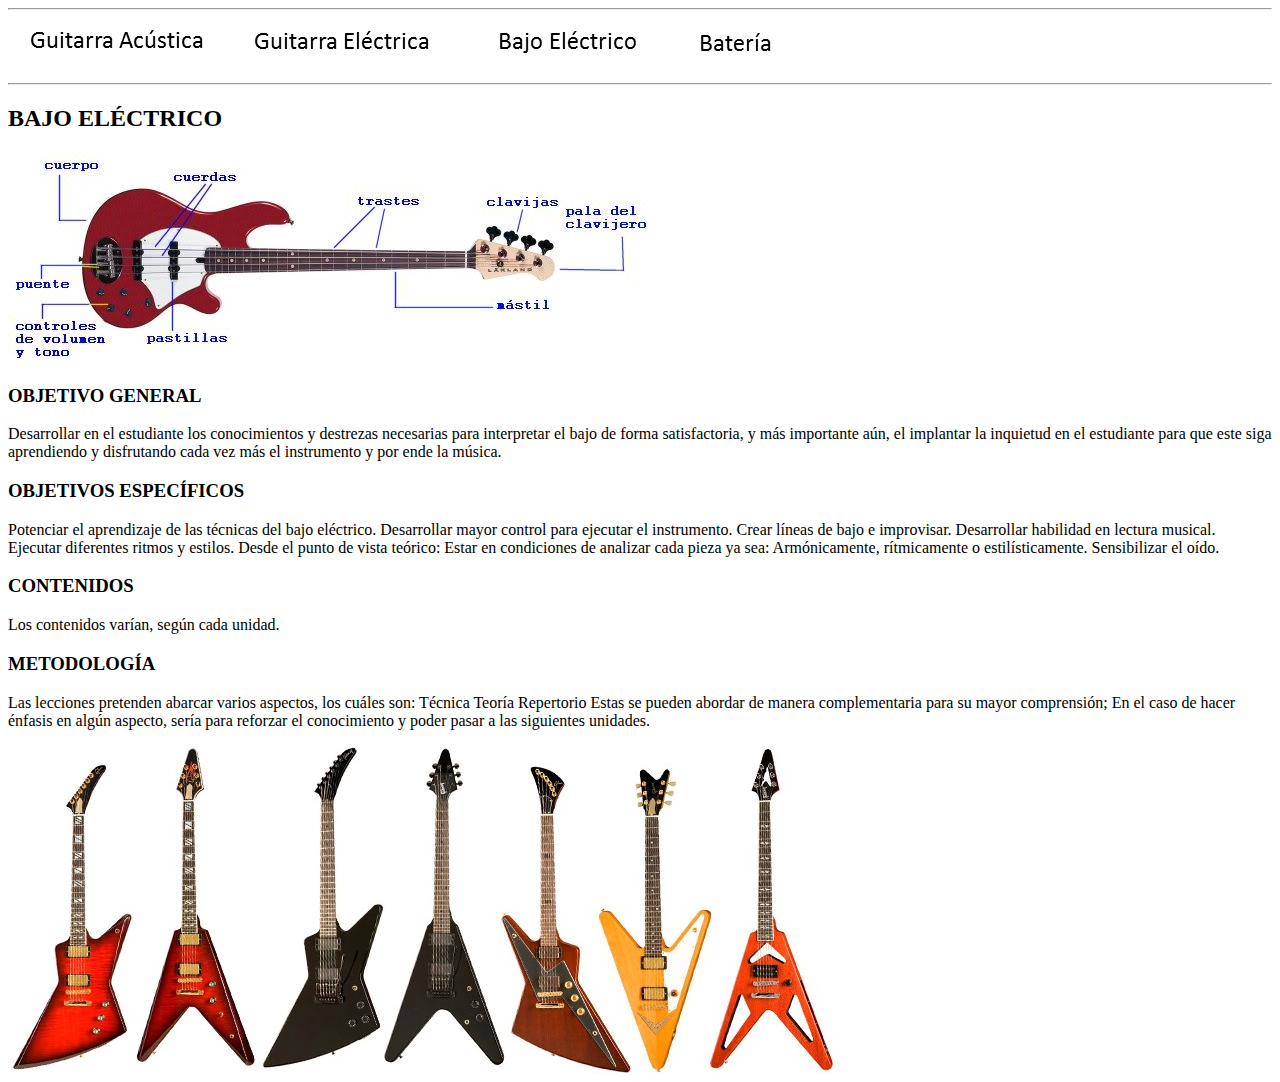
<file: bajoE.html>
<html>
	<head>

		<meta charset="utf-8">
		<title>Academia JF</title>

	</head>

	<body bgcolor="#fff" link="#FF9900" vlink="#FF99cc" alink="FFFFFF" >

<hr>
		<a href="guitarraA.html" target="inicio"><img src="img/guitaa.png"></a>
		<a href="guitarraE.html" target="inicio"><img src="img/guitae.png"></a>
		<a href="bajoE.html" target="inicio"><img src="img/bajoe.png"></a>
		<a href="bateria.html" target="inicio"><img src="img/bateria.png"></a>
		

	<hr>
		<h2>BAJO ELÉCTRICO</h2>
			<img src="img/partes.jpg" align="meddle">
	
		<h3>OBJETIVO GENERAL</h3>
 			<p>Desarrollar en el estudiante los conocimientos y destrezas necesarias para interpretar el bajo de forma satisfactoria, y más importante aún, el implantar la inquietud en el estudiante para que este siga aprendiendo y disfrutando cada vez más el instrumento y por ende la música. </p>

	 	<h3> OBJETIVOS ESPECÍFICOS</h3>
 			<p>Potenciar el aprendizaje de las técnicas del bajo eléctrico.
		Desarrollar mayor control para ejecutar el instrumento.
		Crear líneas de bajo e improvisar.
		Desarrollar habilidad en lectura musical.
		Ejecutar diferentes ritmos y estilos.
		Desde el punto de vista teórico: Estar en condiciones de analizar cada pieza ya sea: Armónicamente, rítmicamente o estilísticamente.
		Sensibilizar el oído. </p>
	
		<h3>CONTENIDOS</h3>
			<p> Los contenidos varían, según cada unidad.</p>

		<h3>METODOLOGÍA</h3>
			<p>Las lecciones pretenden abarcar varios aspectos, los cuáles son:
				Técnica
				Teoría
				Repertorio
				Estas se pueden abordar de manera complementaria para su mayor comprensión; En el caso de hacer énfasis en algún aspecto, sería para reforzar el conocimiento y poder pasar a las siguientes unidades.
		</p>
		
		<img src="img/bajoelectrico.jpg" align="meddle">

	</body>
</html>
</file>
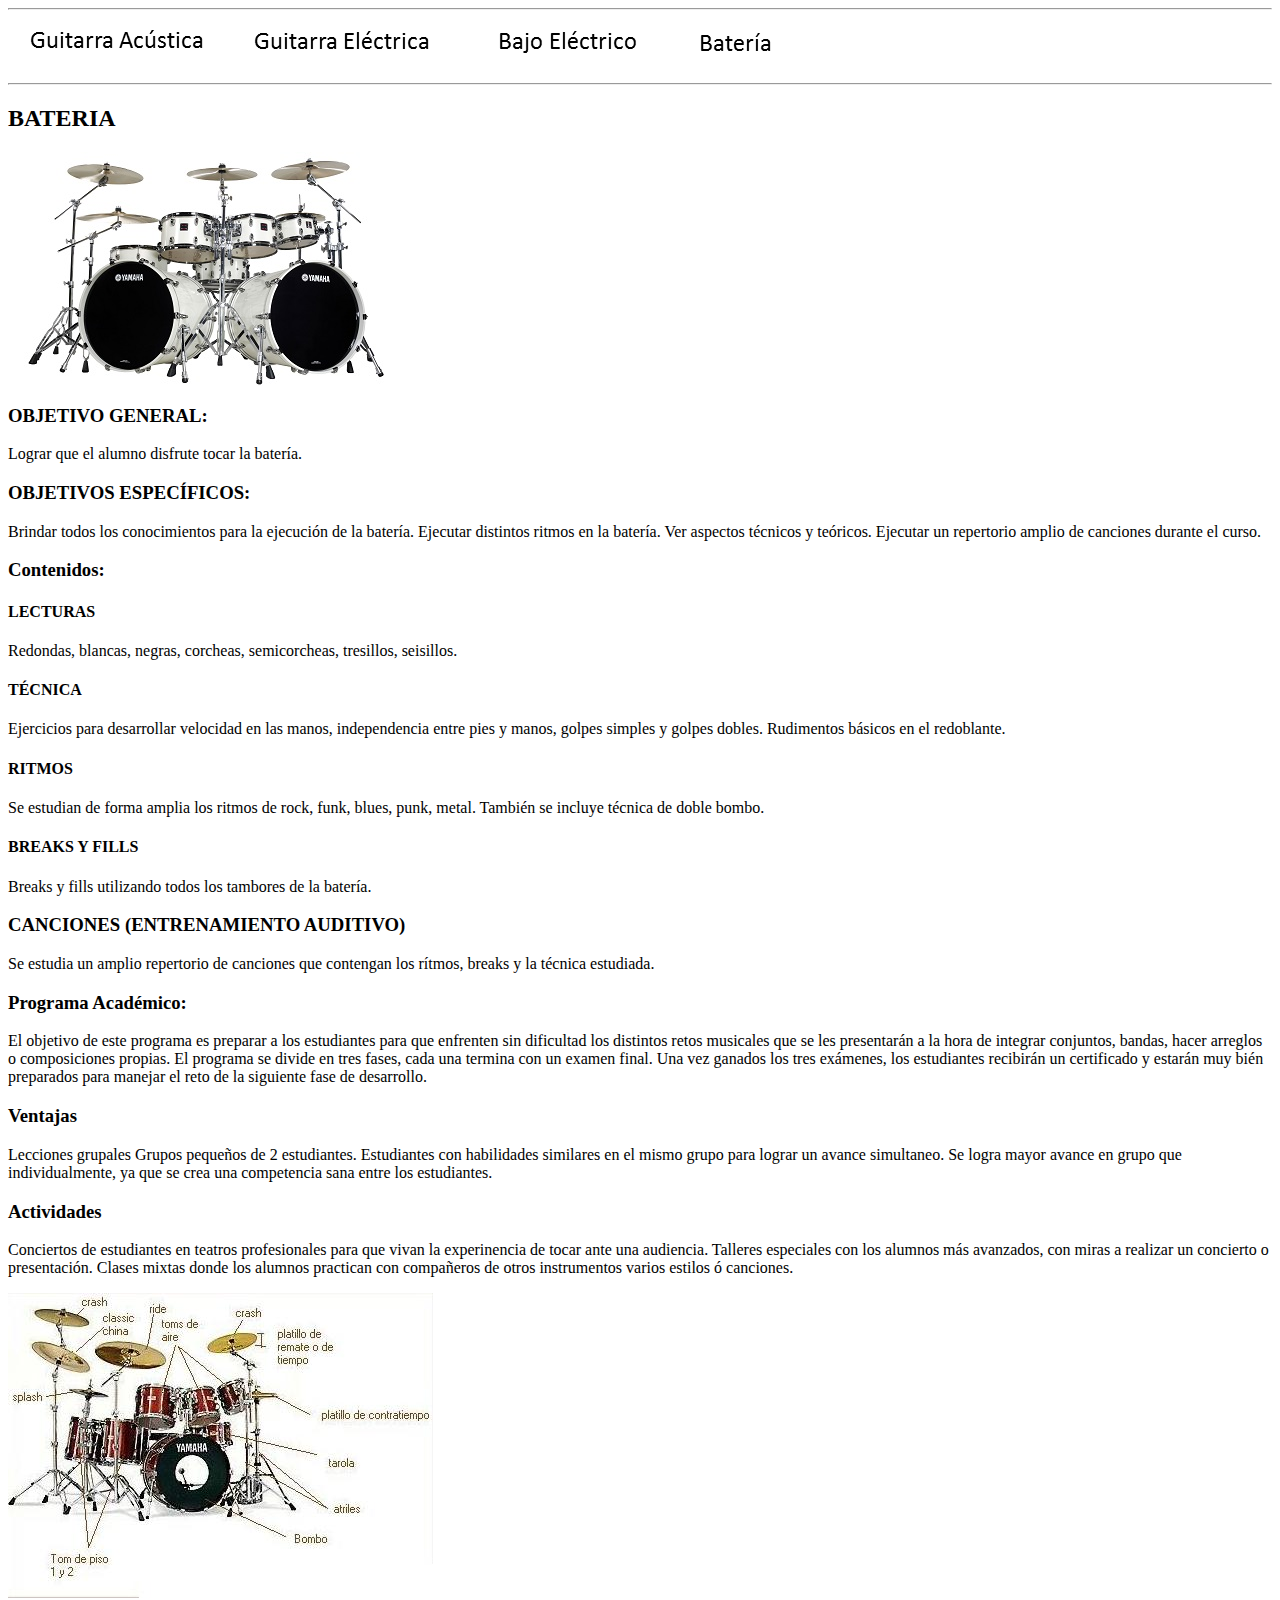
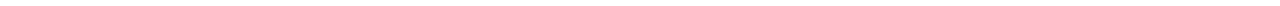
<file: bateria.html>
<html>
	<head>

		<meta charset="utf-8">
		<title>Academia JF</title>

	</head>

	<body bgcolor="#fff" link="#FF9900" vlink="#FF99cc" alink="FFFFFF" >
<hr>
		<a href="guitarraA.html" target="inicio"><img src="img/guitaa.png"></a>
		<a href="guitarraE.html" target="inicio"><img src="img/guitae.png"></a>
		<a href="bajoE.html" target="inicio"><img src="img/bajoe.png"></a>
		<a href="bateria.html" target="inicio"><img src="img/bateria.png"></a>

<hr>

	
		<h2>BATERIA</h2> 
		
		<img src="img/9A2410623B404FBDBEEEFCC5006F798D_12073peq.jpg" align="meddle">

		<h3>OBJETIVO GENERAL:</h3>
			<p>Lograr que el alumno disfrute tocar la batería.</p>

		<h3>OBJETIVOS ESPECÍFICOS:</h3>
			<p>	Brindar todos los conocimientos para la ejecución de la batería.
				Ejecutar distintos ritmos en la batería.
				Ver aspectos técnicos y teóricos.
				Ejecutar un repertorio amplio de canciones durante el curso.</p>

		<h3>Contenidos:</h3>
			<h4>LECTURAS</h4>
			<p>Redondas, blancas, negras, corcheas, semicorcheas, tresillos, seisillos.</p>		
			<h4>TÉCNICA</h4>
				<p>Ejercicios para desarrollar velocidad en las manos, independencia entre pies y manos, golpes simples y golpes dobles. Rudimentos básicos en el redoblante.</p>

			<h4>RITMOS</h4>
				<p>Se estudian de forma amplia los ritmos de rock, funk, blues, punk, metal. También se incluye técnica de doble bombo.</p>

			<h4>BREAKS Y FILLS</h4>
				<p>Breaks y fills utilizando todos los tambores de la batería.</p>

			<h3>CANCIONES (ENTRENAMIENTO AUDITIVO)</h3>
				<p>Se estudia un amplio repertorio de canciones que contengan los rítmos, breaks y la técnica estudiada.</p>

			<h3>Programa Académico:</h3>
				<p>El objetivo de este programa es preparar a los estudiantes para que enfrenten sin dificultad los distintos retos musicales que se les presentarán a la hora de integrar conjuntos, bandas, hacer arreglos o composiciones propias.

				El programa se divide en tres fases, cada una termina con un examen final.

				Una vez ganados los tres exámenes, los estudiantes recibirán un certificado y estarán muy bién preparados para manejar el reto de la siguiente fase de desarrollo.</p>
			<h3>Ventajas</h3>
				<p>Lecciones grupales

					Grupos pequeños de 2  estudiantes.
					Estudiantes con habilidades similares en el mismo grupo para lograr un avance simultaneo.
					Se logra mayor avance en grupo que individualmente, ya que se crea una competencia sana entre los estudiantes.</p>

			<h3>Actividades</h3>
				<p>Conciertos de estudiantes en teatros profesionales para que vivan la experinencia de tocar ante una audiencia.
					Talleres especiales con los alumnos más avanzados, con miras a realizar un concierto o presentación.
					Clases mixtas donde los alumnos practican con compañeros de otros instrumentos varios estilos ó canciones. </p>
		<img src="img/partesbateria.jpg" align="meddle">

	</body>
</html>
</file>
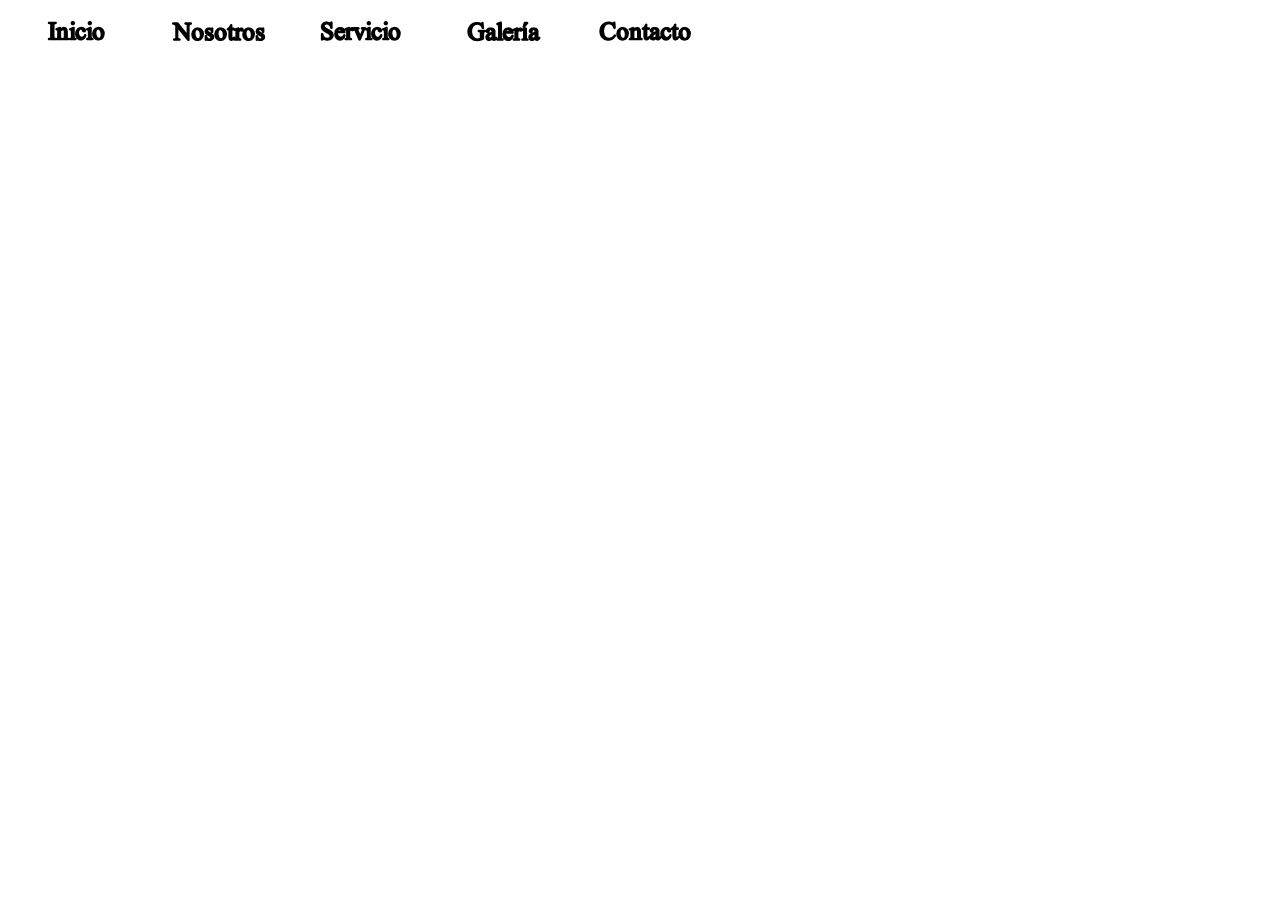
<file: botones.html>
<html>
<head>

	<meta charset="utf-8">
	<title>Acadenia JF</title>

</head>

<body background="" link="#FF9900" vlink="#FF99cc" alink="FFFFFF">
	

	<a href="inicio.html" target="inicio"><img src="img/inicio.png"></a>
	<a href="nosotros.html" target="inicio"><img src="img/nosotros.png"></a>
	<a href="servicio.html" target="inicio"><img src="img/servicio.png"></a>
	<a href="galeria.html" target="inicio"><img src="img/galeria.png"></a>
	<a href="contacto.html" target="inicio"><img src="img/contacto.png"></a>
	
	
</body>
</html>
</file>
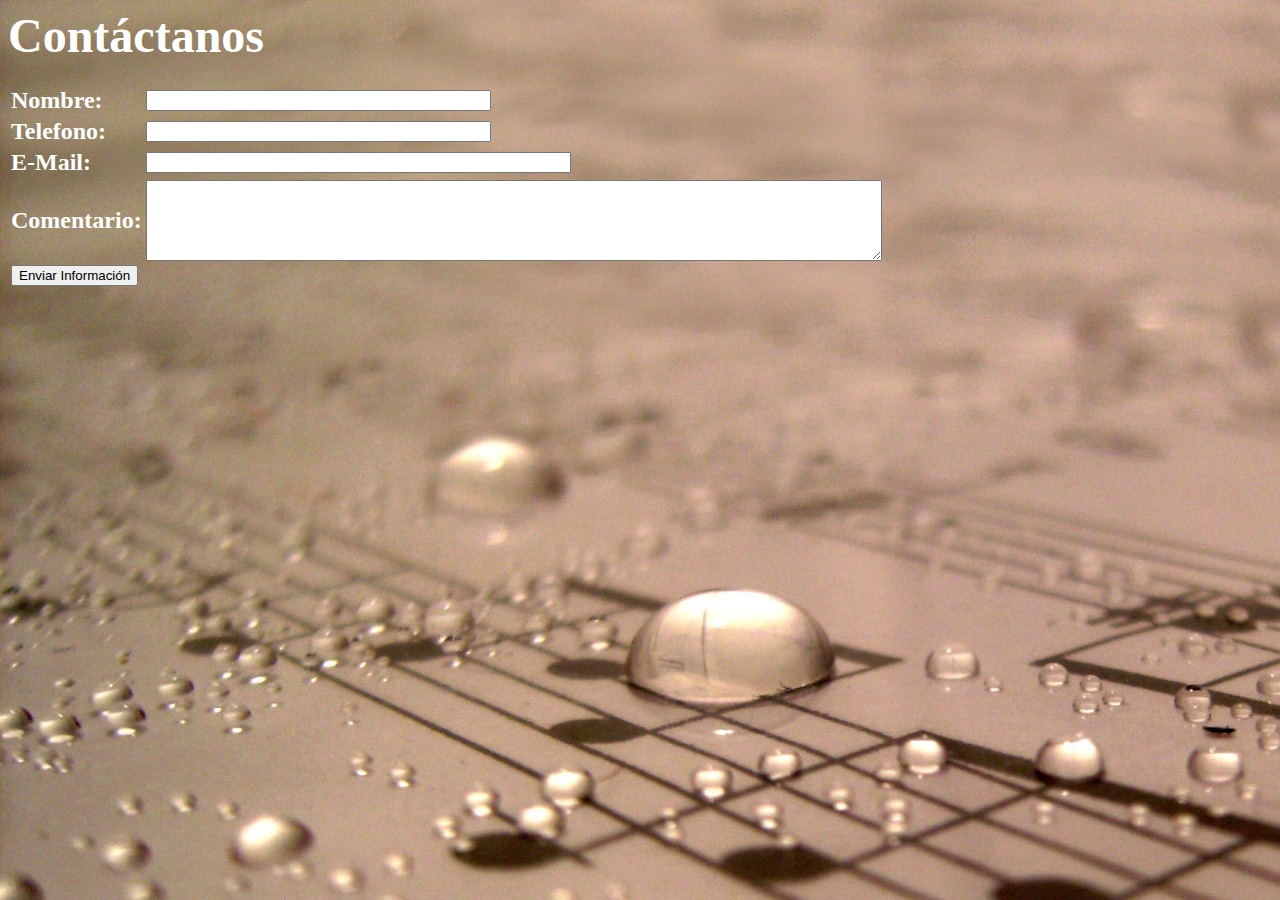
<file: contacto.html>
<html>
	<head>
	
		<meta charset="utf-8">
		<title>Acadenia JF</title>
	
	</head>
	
	<body background="img/4307-water-drops-on-sheet-music-1920x1080-music-wallpaper.jpg" link="#FF9900" vlink="#FF99cc" alink="FFFFFF" >
		
		<form action="happykaiting@gmail.com" method="post" enctype="text/plain" >
	
	 	</form>
	 		<h1><b><font color="#fff" size="10">Contáctanos</font></b></h1>
	
				<table >
					<tr>
						<td><p><b><font color="#fff" size="5">Nombre:</font></b></p></td>
						<td><input name="campo" type="text" value="" size="40" maxlength="50"></input></td>
					</tr>
					
						<td><p><b><font color="#fff" size="5">Telefono:</font></b></p></td>
						<td><input name="campo" type="text" value="" size="40" maxlength="50"></input></td>
					</tr>
					<tr>
							<td><p><b><font color="#fff" size="5"> E-Mail:</font></b></p></td>
							<td><input name="campo" type="text"  size="50" maxlength="50"></td>
					</tr>
					<tr>
						<td><p><b><font color="#fff" size="5">Comentario:</font></b></p></td>
						<td><textarea name="ejemploarea" cols="89" rows="5" maxlength="100"></textarea></td>
							<script>
								alert("Bienvenido a la Academia")
							</script>
					</tr>
					<tr>
						<td><input name="boton" type="submit" value="Enviar Información"></input></td>
					</tr>
				</table>
				<table align="center">
					<tr>
						<td>
							<iframe src="https://www.google.com/maps/embed?pb=!1m18!1m12!1m3!1d7858.03777905393!2d-84.21540324363559!3d10.015298073464347!2m3!1f0!2f0!3f0!3m2!1i1024!2i768!4f13.1!3m3!1m2!1s0x8fa0f9c871fbddb3%3A0xb1f90fbc26bf36cb!2sAlajuela!5e0!3m2!1sen!2scr!4v1411576736547" width="600" height="450" frameborder="0" style="border:0"></iframe>
						</td>
					</tr>
				</table>

			</form>

	</body>
</html>
</file>
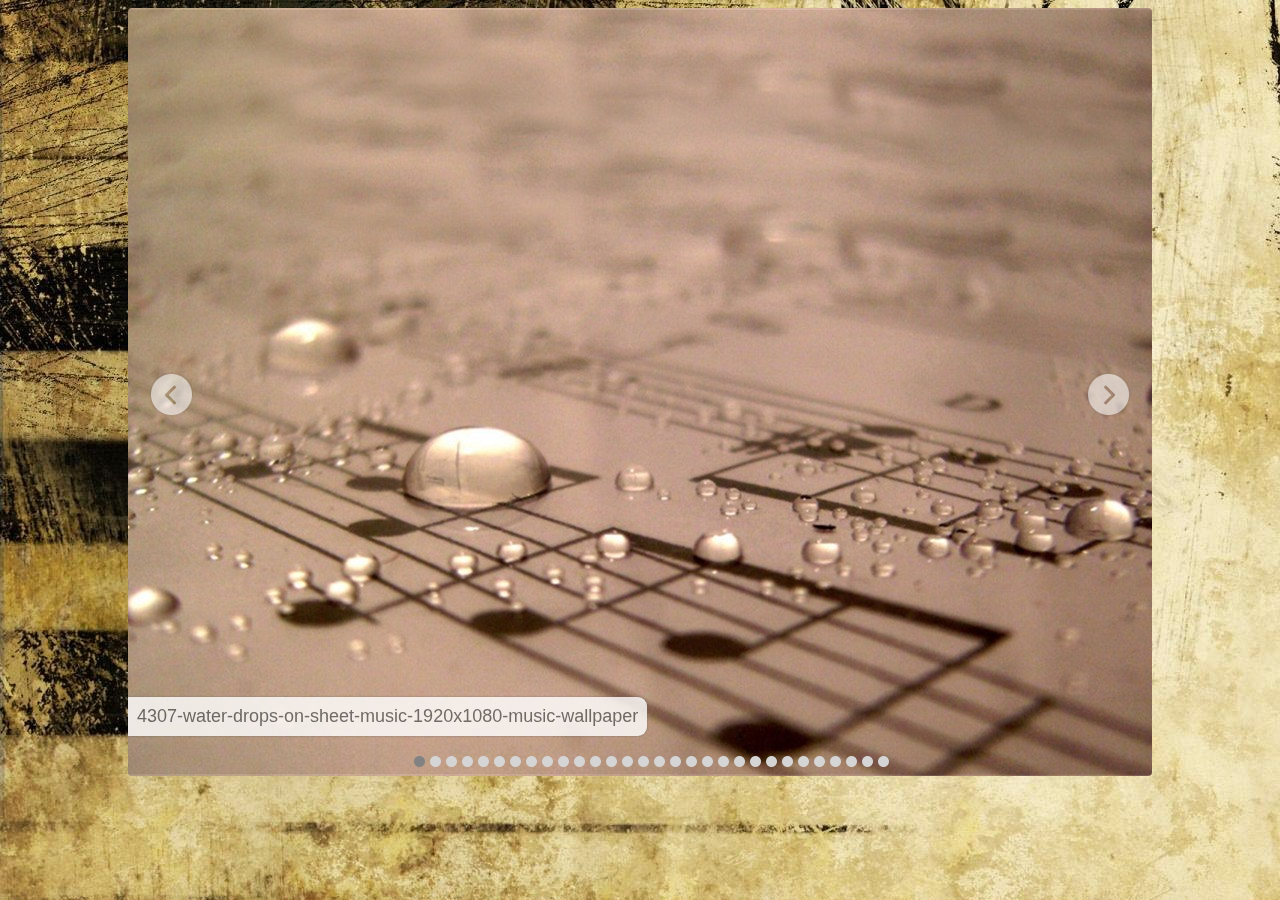
<file: galeria.html>
<html>
	<head>

		<meta charset="utf-8">
		<title>Acadenia JF</title>
		<!-- Start WOWSlider.com HEAD section --> <!-- add to the <head> of your page -->
	<link rel="stylesheet" type="text/css" href="engine1/style.css" />
	<script type="text/javascript" src="engine1/jquery.js"></script>

	<!-- End WOWSlider.com HEAD section -->
	</head>

	<body background="img/classic-music-wallpaper.jpg" link="#FF9900" vlink="#FF99cc" alink="FFFFFF" margin:"auto">
	
	<!-- Start WOWSlider.com BODY section --> <!-- add to the <body> of your page -->
	<div id="wowslider-container1">
	<div class="ws_images"><ul>
<li><img src="data1/images/4307waterdropsonsheetmusic1920x1080musicwallpaper.jpg" alt="4307-water-drops-on-sheet-music-1920x1080-music-wallpaper" title="4307-water-drops-on-sheet-music-1920x1080-music-wallpaper" id="wows1_0"/></li>
<li><img src="data1/images/434126.jpg" alt="434126" title="434126" id="wows1_1"/></li>
<li><img src="data1/images/b153.jpg" alt="B15-3" title="B15-3" id="wows1_2"/></li>
<li><img src="data1/images/bajoelectrico.jpg" alt="bajoelectrico" title="bajoelectrico" id="wows1_3"/></li>
<li><img src="data1/images/bateria.jpg" alt="bateria" title="bateria" id="wows1_4"/></li>
<li><img src="data1/images/bateriapercusionbateriasbateriasonorsmartforcesmf11stage1snowwhite.jpg" alt="bateria-percusion-baterias-bateria-sonor-smart-force-smf-11-stage-1-snow-white" title="bateria-percusion-baterias-bateria-sonor-smart-force-smf-11-stage-1-snow-white" id="wows1_5"/></li>
<li><img src="data1/images/bateriarebajada500euros_anacrusamusical_tayeultmonsterlg__1262454848.jpg" alt="bateria-rebajada-500-euros_anacrusa-musical_taye-ult-monster-lg__1262454848" title="bateria-rebajada-500-euros_anacrusa-musical_taye-ult-monster-lg__1262454848" id="wows1_6"/></li>
<li><img src="data1/images/blackandwhitemusicnotesmacrophotographywallpaper.jpg" alt="Black-and-White-Music-Notes-Macro-Photography-Wallpaper" title="Black-and-White-Music-Notes-Macro-Photography-Wallpaper" id="wows1_7"/></li>
<li><img src="data1/images/classicmusicwallpaper.jpg" alt="classic-music-wallpaper" title="classic-music-wallpaper" id="wows1_8"/></li>
<li><img src="data1/images/cus231musicvoiceofsoul.jpg" alt="cus231musicvoiceofsoul" title="cus231musicvoiceofsoul" id="wows1_9"/></li>
<li><img src="data1/images/electric_bass_anatomy.jpg" alt="Electric_bass_anatomy" title="Electric_bass_anatomy" id="wows1_10"/></li>
<li><img src="data1/images/guitarra2..png" alt="guitarra2" title="guitarra2" id="wows1_11"/></li>
<li><img src="data1/images/guitarrapng..png" alt="Guitarra-png" title="Guitarra-png" id="wows1_12"/></li>
<li><img src="data1/images/manuel_con_guitarra_sanch_copy.jpg" alt="Manuel con guitarra Sanchí copy" title="Manuel con guitarra Sanchí copy" id="wows1_13"/></li>
<li><img src="data1/images/music.jpg" alt="music" title="music" id="wows1_14"/></li>
<li><img src="data1/images/music_fender_guitars_stratocaster_m62608.jpg" alt="music_fender_guitars_stratocaster_m62608" title="music_fender_guitars_stratocaster_m62608" id="wows1_15"/></li>
<li><img src="data1/images/musical..png" alt="Musical" title="Musical" id="wows1_16"/></li>
<li><img src="data1/images/musicman.jpg" alt="MusicMan" title="MusicMan" id="wows1_17"/></li>
<li><img src="data1/images/musicnotespopularhdwallpapers.jpg" alt="Music-Notes-Popular-HD-Wallpapers" title="Music-Notes-Popular-HD-Wallpapers" id="wows1_18"/></li>
<li><img src="data1/images/musiconquotesimage.jpg" alt="Music-On-Quotes-Image" title="Music-On-Quotes-Image" id="wows1_19"/></li>
<li><img src="data1/images/p1000793.jpg" alt="P1000793" title="P1000793" id="wows1_20"/></li>
<li><img src="data1/images/partes.jpg" alt="partes" title="partes" id="wows1_21"/></li>
<li><img src="data1/images/partesbateria.jpg" alt="partesbateria" title="partesbateria" id="wows1_22"/></li>
<li><img src="data1/images/partesdeunaguitarra1.jpg" alt="partes-de-una-guitarra-1" title="partes-de-una-guitarra-1" id="wows1_23"/></li>
<li><img src="data1/images/partesguitarra.jpg" alt="partes-guitarra" title="partes-guitarra" id="wows1_24"/></li>
<li><img src="data1/images/parts_of_the_drums.jpg" alt="Parts of the Drums" title="Parts of the Drums" id="wows1_25"/></li>
<li><img src="data1/images/piano_keys.jpg" alt="piano_keys" title="piano_keys" id="wows1_26"/></li>
<li><img src="data1/images/rocksmithguitarandbasseditionvideogameps3.jpg" alt="rocksmith-guitar-and-bass-edition-video-game-PS3" title="rocksmith-guitar-and-bass-edition-video-game-PS3" id="wows1_27"/></li>
<li><a href="http://wowslider.com/vf"><img src="data1/images/sheetmusic.jpg" alt="full screen slider" title="sheet-music" id="wows1_28"/></a></li>
<li><img src="data1/images/violin1.jpg" alt="violin1" title="violin1" id="wows1_29"/></li>
</ul></div>
<div class="ws_bullets"><div>
<a href="#" title="4307-water-drops-on-sheet-music-1920x1080-music-wallpaper"><img src="data1/tooltips/4307waterdropsonsheetmusic1920x1080musicwallpaper.jpg" alt="4307-water-drops-on-sheet-music-1920x1080-music-wallpaper"/>1</a>
<a href="#" title="434126"><img src="data1/tooltips/434126.jpg" alt="434126"/>2</a>
<a href="#" title="B15-3"><img src="data1/tooltips/b153.jpg" alt="B15-3"/>3</a>
<a href="#" title="bajoelectrico"><img src="data1/tooltips/bajoelectrico.jpg" alt="bajoelectrico"/>4</a>
<a href="#" title="bateria"><img src="data1/tooltips/bateria.jpg" alt="bateria"/>5</a>
<a href="#" title="bateria-percusion-baterias-bateria-sonor-smart-force-smf-11-stage-1-snow-white"><img src="data1/tooltips/bateriapercusionbateriasbateriasonorsmartforcesmf11stage1snowwhite.jpg" alt="bateria-percusion-baterias-bateria-sonor-smart-force-smf-11-stage-1-snow-white"/>6</a>
<a href="#" title="bateria-rebajada-500-euros_anacrusa-musical_taye-ult-monster-lg__1262454848"><img src="data1/tooltips/bateriarebajada500euros_anacrusamusical_tayeultmonsterlg__1262454848.jpg" alt="bateria-rebajada-500-euros_anacrusa-musical_taye-ult-monster-lg__1262454848"/>7</a>
<a href="#" title="Black-and-White-Music-Notes-Macro-Photography-Wallpaper"><img src="data1/tooltips/blackandwhitemusicnotesmacrophotographywallpaper.jpg" alt="Black-and-White-Music-Notes-Macro-Photography-Wallpaper"/>8</a>
<a href="#" title="classic-music-wallpaper"><img src="data1/tooltips/classicmusicwallpaper.jpg" alt="classic-music-wallpaper"/>9</a>
<a href="#" title="cus231musicvoiceofsoul"><img src="data1/tooltips/cus231musicvoiceofsoul.jpg" alt="cus231musicvoiceofsoul"/>10</a>
<a href="#" title="Electric_bass_anatomy"><img src="data1/tooltips/electric_bass_anatomy.jpg" alt="Electric_bass_anatomy"/>11</a>
<a href="#" title="guitarra2"><img src="data1/tooltips/guitarra2..png" alt="guitarra2"/>12</a>
<a href="#" title="Guitarra-png"><img src="data1/tooltips/guitarrapng..png" alt="Guitarra-png"/>13</a>
<a href="#" title="Manuel con guitarra Sanchí copy"><img src="data1/tooltips/manuel_con_guitarra_sanch_copy.jpg" alt="Manuel con guitarra Sanchí copy"/>14</a>
<a href="#" title="music"><img src="data1/tooltips/music.jpg" alt="music"/>15</a>
<a href="#" title="music_fender_guitars_stratocaster_m62608"><img src="data1/tooltips/music_fender_guitars_stratocaster_m62608.jpg" alt="music_fender_guitars_stratocaster_m62608"/>16</a>
<a href="#" title="Musical"><img src="data1/tooltips/musical..png" alt="Musical"/>17</a>
<a href="#" title="MusicMan"><img src="data1/tooltips/musicman.jpg" alt="MusicMan"/>18</a>
<a href="#" title="Music-Notes-Popular-HD-Wallpapers"><img src="data1/tooltips/musicnotespopularhdwallpapers.jpg" alt="Music-Notes-Popular-HD-Wallpapers"/>19</a>
<a href="#" title="Music-On-Quotes-Image"><img src="data1/tooltips/musiconquotesimage.jpg" alt="Music-On-Quotes-Image"/>20</a>
<a href="#" title="P1000793"><img src="data1/tooltips/p1000793.jpg" alt="P1000793"/>21</a>
<a href="#" title="partes"><img src="data1/tooltips/partes.jpg" alt="partes"/>22</a>
<a href="#" title="partesbateria"><img src="data1/tooltips/partesbateria.jpg" alt="partesbateria"/>23</a>
<a href="#" title="partes-de-una-guitarra-1"><img src="data1/tooltips/partesdeunaguitarra1.jpg" alt="partes-de-una-guitarra-1"/>24</a>
<a href="#" title="partes-guitarra"><img src="data1/tooltips/partesguitarra.jpg" alt="partes-guitarra"/>25</a>
<a href="#" title="Parts of the Drums"><img src="data1/tooltips/parts_of_the_drums.jpg" alt="Parts of the Drums"/>26</a>
<a href="#" title="piano_keys"><img src="data1/tooltips/piano_keys.jpg" alt="piano_keys"/>27</a>
<a href="#" title="rocksmith-guitar-and-bass-edition-video-game-PS3"><img src="data1/tooltips/rocksmithguitarandbasseditionvideogameps3.jpg" alt="rocksmith-guitar-and-bass-edition-video-game-PS3"/>28</a>
<a href="#" title="sheet-music"><img src="data1/tooltips/sheetmusic.jpg" alt="sheet-music"/>29</a>
<a href="#" title="violin1"><img src="data1/tooltips/violin1.jpg" alt="violin1"/>30</a>
</div></div><span class="wsl"><a href="http://wowslider.com/vr">responsive slider</a> by WOWSlider.com v6.4</span>
	<div class="ws_shadow"></div>
	</div>	
	<script type="text/javascript" src="engine1/wowslider.js"></script>
	<script type="text/javascript" src="engine1/script.js"></script>


	
	
	
	</body>
</html>
</file>
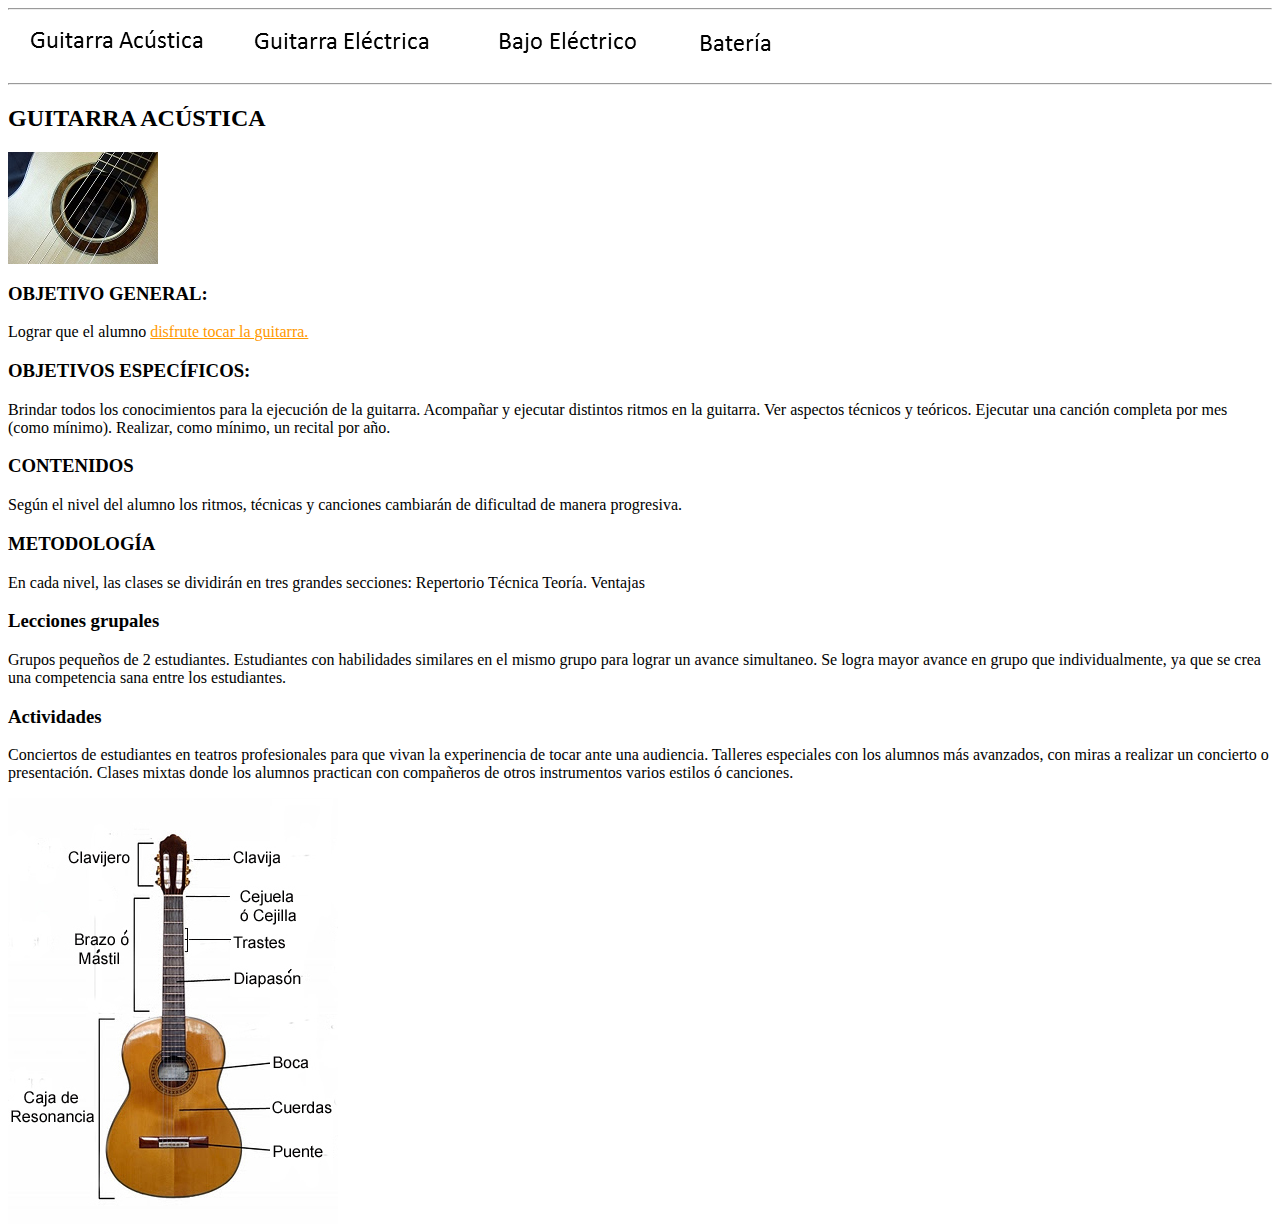
<file: guitarraA.html>
<html>
	<head>

		<meta charset="utf-8">
		<title>Academia JF</title>

	</head>

	<body bgcolor="#fff" link="#FF9900" vlink="#FF99cc" alink="FFFFFF" >
	<hr>
		<a href="guitarraA.html" target="inicio"><img src="img/guitaa.png"></a>
		<a href="guitarraE.html" target="inicio"><img src="img/guitae.png"></a>
		<a href="bajoE.html" target="inicio"><img src="img/bajoe.png"></a>
		<a href="bateria.html" target="inicio"><img src="img/bateria.png"></a>
		

		<hr>
		<h2>GUITARRA ACÚSTICA</h2>
		<img src="img/P1000793peq.jpg" align="middle"alt="Imagen guitarra">
		<h3>OBJETIVO GENERAL:</h3>
			<p>Lograr que el alumno <a href="atocar.pdf" target="inicio">disfrute tocar la guitarra.</a></p>

		<h3>OBJETIVOS ESPECÍFICOS:</h3>
			<p> Brindar todos los conocimientos para la ejecución de la guitarra.
				Acompañar y ejecutar distintos ritmos en la guitarra.
				Ver aspectos técnicos y teóricos.
				Ejecutar una canción completa por mes (como mínimo).
				Realizar, como mínimo, un recital por año.</p>

		<h3>CONTENIDOS</h3>
			<p>Según el nivel del alumno los ritmos, técnicas y canciones cambiarán de dificultad de manera progresiva.</p>
		
		<h3>METODOLOGÍA</h3>
			<p>En cada nivel, las clases se dividirán en tres grandes secciones:
				Repertorio
				Técnica
				Teoría.
				Ventajas</p>

 		<h3>Lecciones grupales</h3>
			<p>	Grupos pequeños de 2 estudiantes.
				Estudiantes con habilidades similares en el mismo grupo para lograr un avance simultaneo.
				Se logra mayor avance en grupo que individualmente, ya que se crea una competencia sana entre los estudiantes.</p>

		<h3>Actividades</h3>
			<p> Conciertos de estudiantes en teatros profesionales para que vivan la experinencia de tocar ante una audiencia.
				Talleres especiales con los alumnos más avanzados, con miras a realizar un concierto o presentación.
				Clases mixtas donde los alumnos practican con compañeros de otros instrumentos varios estilos ó canciones.</p>
		<img src="img/partes-guitarra.jpg" align="meddle">
	
	
		
	</body>
</html>
</file>
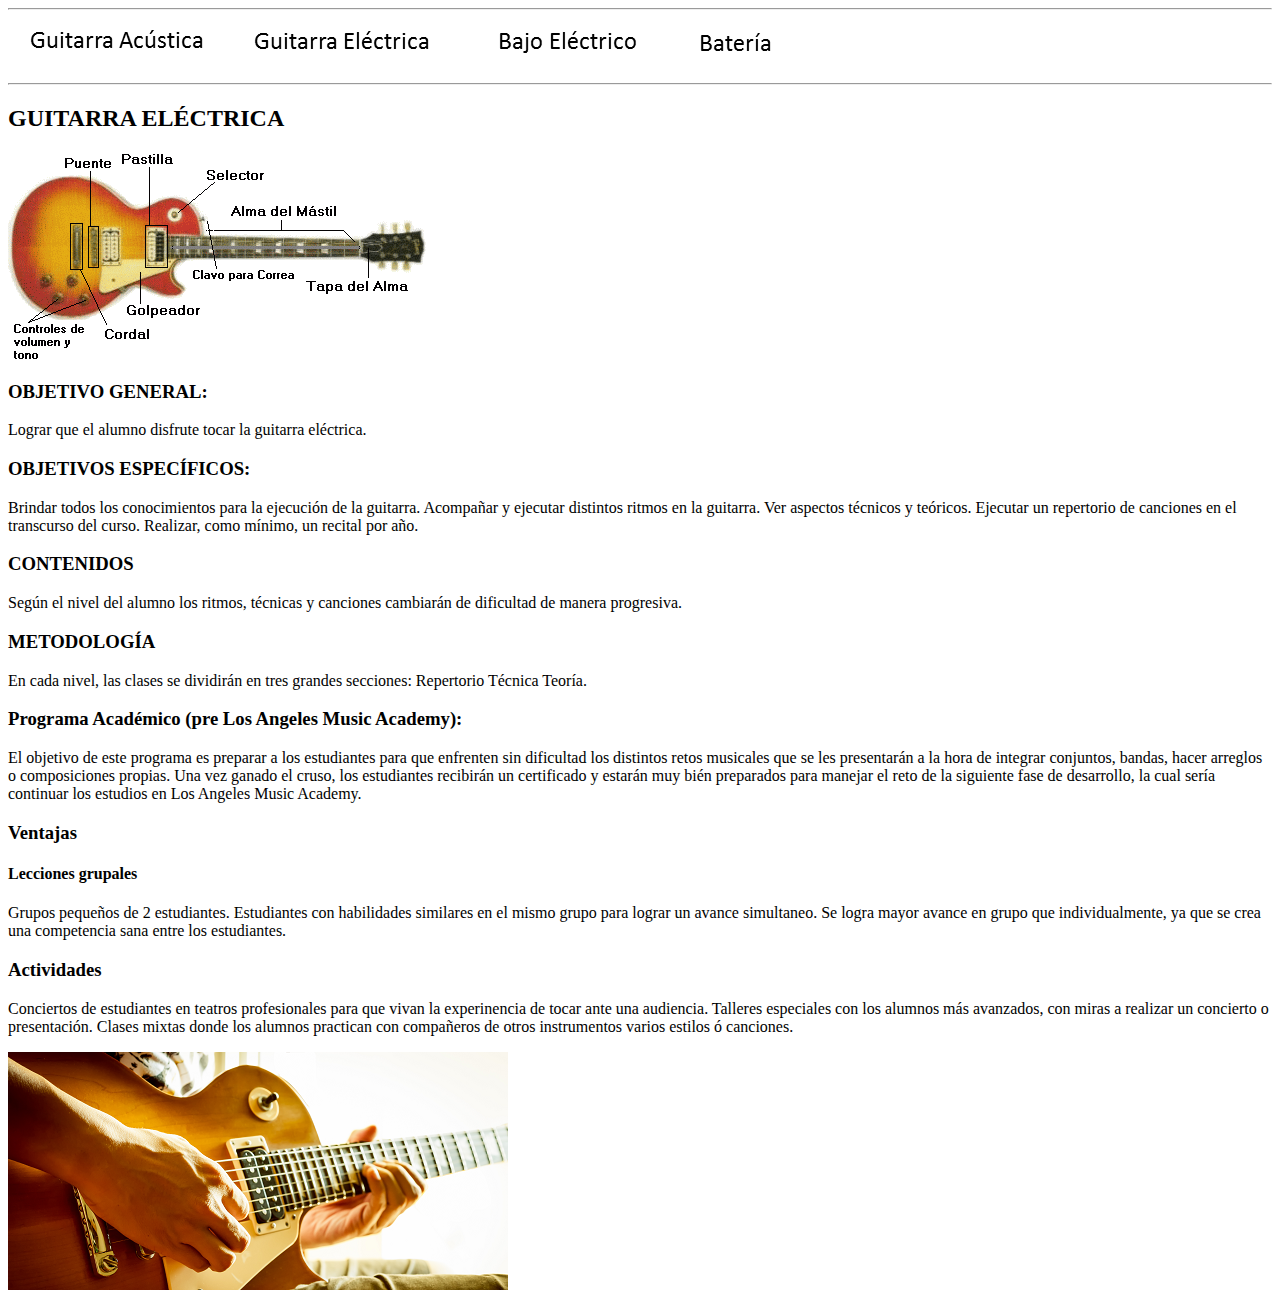
<file: guitarraE.html>
<html>
	<head>

		<meta charset="utf-8">
		<title>Academia JF</title>

	</head>

	<body bgcolor="#fff" link="#FF9900" vlink="#FF99cc" alink="FFFFFF" >
	<hr>
		<a href="guitarraA.html" target="inicio"><img src="img/guitaa.png"></a>
		<a href="guitarraE.html" target="inicio"><img src="img/guitae.png"></a>
		<a href="bajoE.html" target="inicio"><img src="img/bajoe.png"></a>
		<a href="bateria.html" target="inicio"><img src="img/bateria.png"></a>
		
	<hr>
		<h2>GUITARRA ELÉCTRICA</h2>
		
		<img src="img/estruc02.gif" align="meddle">
		
		<h3> OBJETIVO GENERAL:</h3>
 			<p>  Lograr que el alumno disfrute tocar la guitarra eléctrica.</p>
 		
 		<h3> OBJETIVOS ESPECÍFICOS:</h3>
 			<p> Brindar todos los conocimientos para la ejecución de la guitarra.
		Acompañar y ejecutar distintos ritmos en la guitarra.
		Ver aspectos técnicos y teóricos.
		Ejecutar un repertorio de canciones en el transcurso del curso.
		Realizar, como mínimo, un recital por año.</p>
	
		<h3>CONTENIDOS</h3>
			<p>Según el nivel del alumno los ritmos, técnicas y canciones cambiarán de dificultad de manera progresiva.</p>
     
		<h3>METODOLOGÍA</h3>
     		<p>En cada nivel, las clases se dividirán en tres grandes secciones:
     		Repertorio
			Técnica
			Teoría.
		
		<h3>Programa Académico (pre Los Angeles Music Academy):</h3>
			<p>El objetivo de este programa es preparar a los estudiantes para que enfrenten sin dificultad los distintos retos musicales que se les presentarán a la hora de integrar conjuntos, bandas, hacer arreglos o composiciones propias.

			Una vez ganado el cruso, los estudiantes recibirán un certificado y estarán muy bién preparados para manejar el reto de la siguiente fase de desarrollo, la cual sería continuar los estudios en Los Angeles Music Academy.</p>
		<h3>Ventajas</h3>
	
		<h4>Lecciones grupales</h4>
			<p>Grupos pequeños de 2 estudiantes.
			Estudiantes con habilidades similares en el mismo grupo para lograr un avance simultaneo.
			Se logra mayor avance en grupo que individualmente, ya que se crea una competencia sana entre los estudiantes.
	
		<h3>Actividades</h3>
			<p> Conciertos de estudiantes en teatros profesionales para que vivan la experinencia de tocar ante una audiencia.
			Talleres especiales con los alumnos más avanzados, con miras a realizar un concierto o presentación.
			Clases mixtas donde los alumnos practican con compañeros de otros instrumentos varios estilos ó canciones. </p>
		<img src="img/Guitarrapeq.png" >

	</body>
</html>
</file>
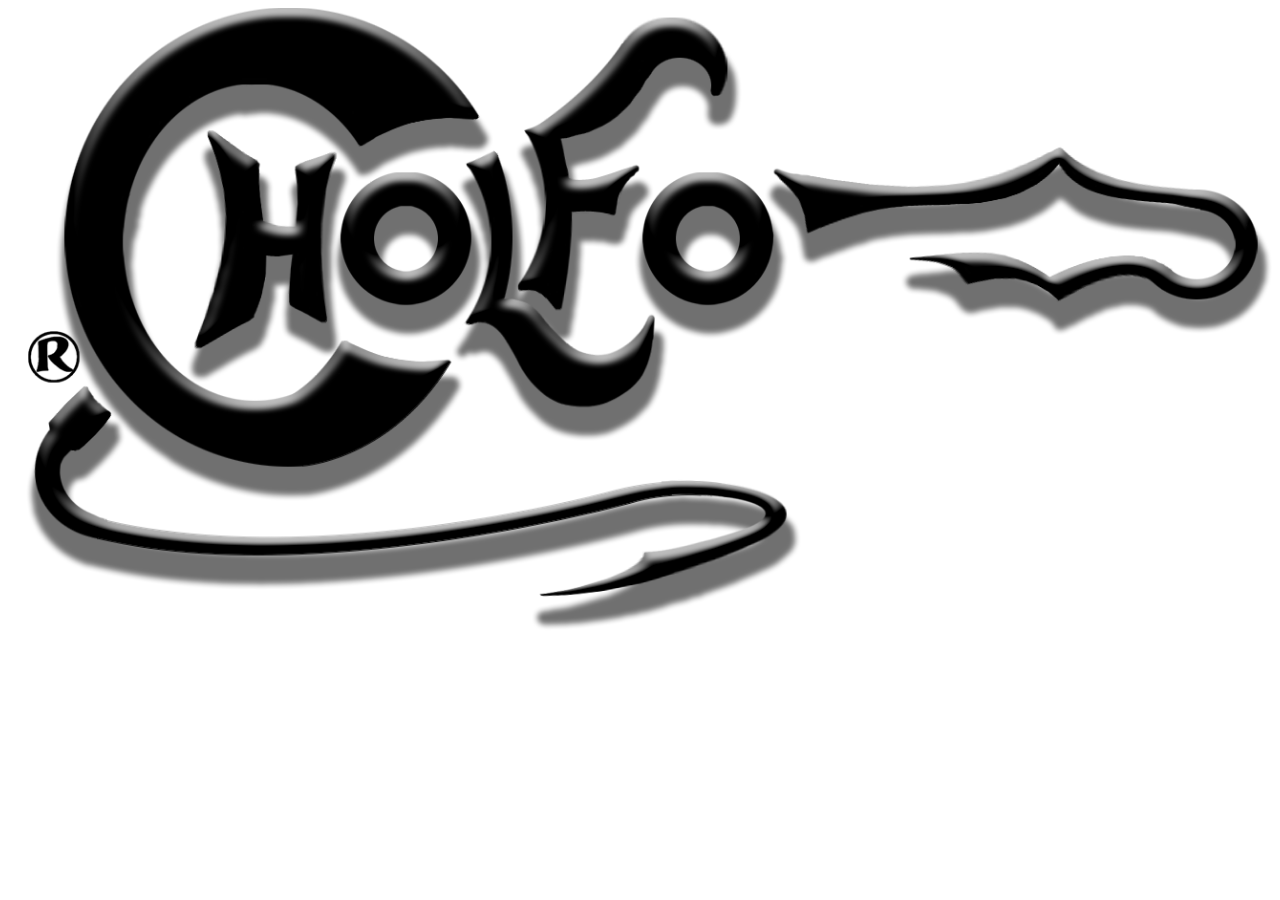
<file: logo.html>
<html>
<head>
	<title>Acadenia JF</title>
	<meta charset="utf-8">
</head>
<body background="" link="#FF9900" vlink="#FF99cc" alink="FFFFFF">
	
	<center>
	<img src="img/logo.png" width="100%" top="0" margin="0" padding="0"></img>
	</center>
</body>
</html>
</file>
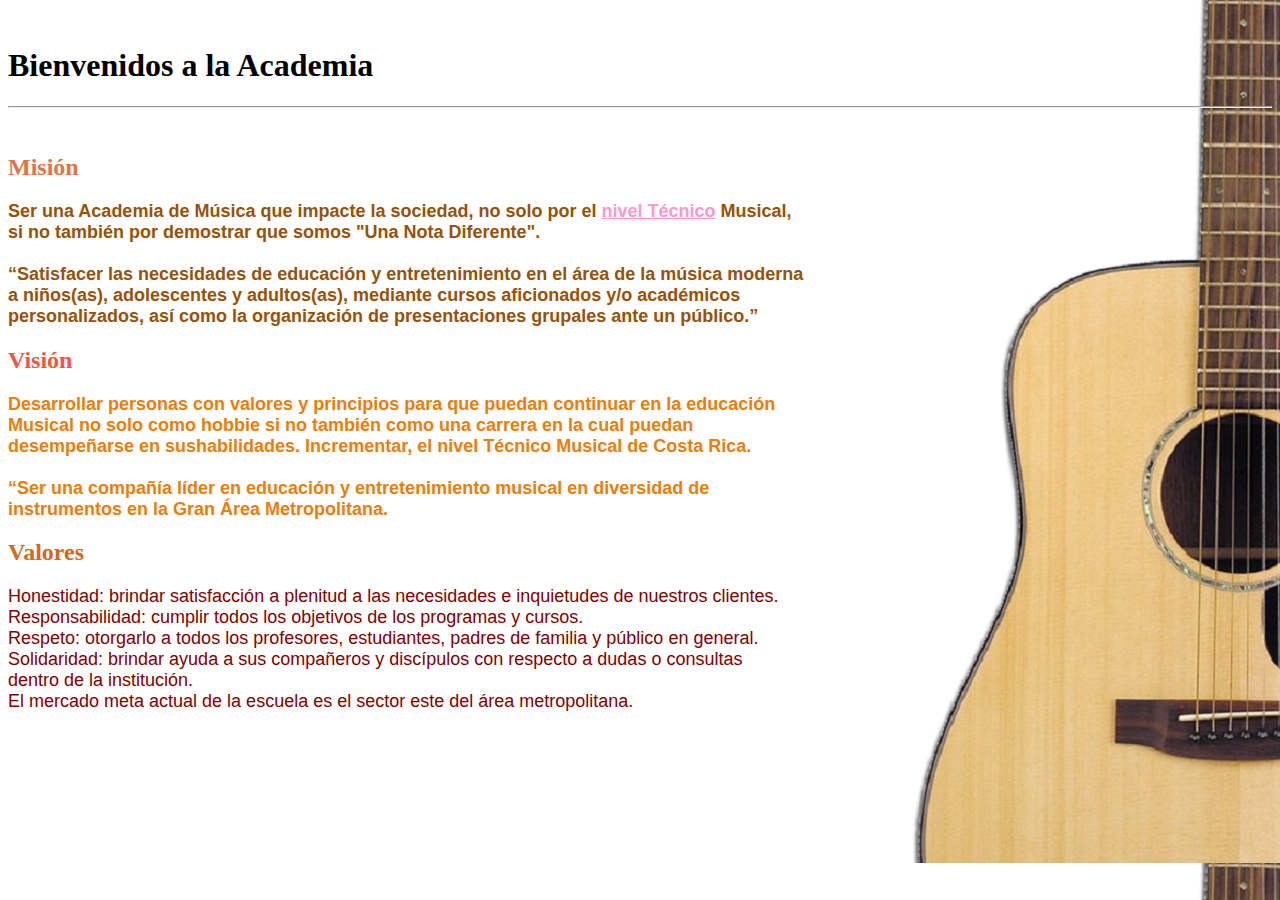
<file: nosotros.html>
<html>
	<head>

		<meta charset="utf-8">
		<title>Acadenia JF</title>

	</head>

	<body background="img/guitarra2peq.png" link="#FF9900" vlink="#FF99cc" alink="FFFFFF" rightading="25%">
	
	<br>
		<h1 alinklign="left">Bienvenidos a la Academia</h1>
	<hr>
		
	<br>
		<h2><font color="#DE7544">Misión</font></h2>
			<p><font color="#965208" face="cambria, time new roman, arial" size="4"><b>
				Ser una Academia de Música que impacte la sociedad, 
  		no solo por el <a href="">nivel Técnico<a> Musical,<br>si no también por demostrar que somos "Una Nota Diferente".<br>
  		<br>“Satisfacer las necesidades de educación y entretenimiento en el área de la música moderna<br> a niños(as), adolescentes y adultos(as), mediante cursos aficionados y/o académicos<br> personalizados, así como la organización de presentaciones grupales ante un público.”
 			</b></font></p>
 		<h2><font color="#F25645">Visión</font></h2>
			<p><font color="#E97E0A" face="cambria, time new roman, arial" size="4"><b>
				Desarrollar personas con valores y principios para que puedan continuar en 
				la educación <br>Musical no solo como hobbie si no también como una carrera en la cual puedan<br>  desempeñarse en sushabilidades.
				Incrementar, el nivel Técnico Musical de Costa Rica.<br>
				<br>“Ser una compañía líder en educación y entretenimiento musical  en diversidad de<br> instrumentos en la Gran Área Metropolitana.
			</b></font></p>

		<h2><font color="#D2691E">Valores</font></h2>
			<p><font color="#800000" face="cambria, time new roman, arial" size="4">  
				Honestidad: brindar satisfacción a plenitud a las necesidades e inquietudes de nuestros clientes.
				<br>Responsabilidad: cumplir todos los objetivos de los programas y cursos.
				<br>Respeto: otorgarlo a todos los profesores, estudiantes, padres de familia y público en general.
				<br>Solidaridad: brindar ayuda a sus compañeros y discípulos con respecto a dudas o consultas<br> dentro de la institución.
				<br>El mercado meta actual de la escuela es el sector este del área metropolitana.</font></p>

		

	</body>
</html>
</file>
<file: engine1/style.css>
/*
 *	generated by WOW Slider 6.4
 *	template Elemental
 */

#wowslider-container1 { 
	zoom: 1; 
	position: relative;
	width: 100%;
	max-width:1024px;
	max-height:768px;
	margin:0px auto 0px;
	z-index:90;
	border:none;
	text-align:left; /* reset align=center */
	font-size: 10px;
}
* html #wowslider-container1{ width:1024px }
#wowslider-container1 .ws_images ul{
	position:relative;
	width: 10000%; 
	height:100%;
	left:0;
	list-style:none;
	margin:0;
	padding:0;
	border-spacing:0;
	overflow: visible;
	/*table-layout:fixed;*/
}
#wowslider-container1 .ws_images ul li{
	position: relative;
	width:1%;
	height:100%;
	line-height:0; /*opera*/
	overflow: hidden;
	float:left;
	font-size:0;
	padding:0 0 0 0 !important;
	margin:0 0 0 0 !important;
}

#wowslider-container1 .ws_images{
	position: relative;
	left:0;
	top:0;
	width:100%;
	height:100%;
	max-height:768px;
	overflow:hidden;
}
#wowslider-container1 .ws_images a{
	width:100%;
	height:100%;
	max-height:768px;
	display:block;
	color:transparent;
}
#wowslider-container1 img{
	max-width: none !important;
}
#wowslider-container1 .ws_images img{
	width:100%;
	border:none 0;
	max-width: none;
	padding:0;
	margin:0;
}

#wowslider-container1 .ws_images iframe {
	position: absolute;
	z-index: -1;
}

#wowslider-container1 .ws-title > div {
	display: inline-block !important;
}

#wowslider-container1 a{ 
	text-decoration: none; 
	outline: none; 
	border: none; 
}

#wowslider-container1  .ws_bullets { 
	float: left;
	position:absolute;
	z-index:70;
}
#wowslider-container1  .ws_bullets div{
	position:relative;
	float:left;
	font-size: 0px;
}
#wowslider-container1  .wsl{
	display:none;
}
#wowslider-container1 sound, 
#wowslider-container1 object{
	position:absolute;
}

#wowslider-container1 .ws_photoItem {
	border: 2em solid #fff;
	margin-left: -2em;
	margin-top: -2em;
}


#wowslider-container1.ws_gestures {
	cursor: -webkit-grab;
	cursor: -moz-grab;
	cursor: url("[data-uri]"), move;
}
#wowslider-container1.ws_gestures.ws_grabbing {
	cursor: -webkit-grabbing;
	cursor: -moz-grabbing;
	cursor: url("[data-uri]"), move;
}

/* hide controls when video start play */
#wowslider-container1.ws_video_playing .ws_bullets {
	display: none;
}
#wowslider-container1.ws_video_playing:hover .ws_bullets {
	display: block;
}
/* IE fix because it don't show controls on hover if frame visible */
#wowslider-container1.ws_video_playing_ie .ws_bullets,
#wowslider-container1.ws_video_playing_ie a.ws_next,
#wowslider-container1.ws_video_playing_ie a.ws_prev {
	display: block;
}


/* youtube/vimeo buttons */
#wowslider-container1 .ws_video_btn {
	position: absolute;
	display: none;
	cursor: pointer;
	top: 0;
	left: 0;
	width: 100%;
	height: 100%;
	z-index: 55;
}
#wowslider-container1 .ws_video_btn.ws_youtube,
#wowslider-container1 .ws_video_btn.ws_vimeo {
	display: block;
}
#wowslider-container1 .ws_video_btn div {
	position: absolute;
	background-image: url(./playvideo.png);
	background-size: 200%;
	top: 50%;
	left: 50%;
	width: 7em;
	height: 5em;
	margin-left: -3.5em;
	margin-top: -2.5em;
}
#wowslider-container1 .ws_video_btn.ws_youtube div {
	background-position: 0 0;
}
#wowslider-container1 .ws_video_btn.ws_youtube:hover div {
	background-position: 100% 0;
}
#wowslider-container1 .ws_video_btn.ws_vimeo div {
	background-position: 0 100%;
}
#wowslider-container1 .ws_video_btn.ws_vimeo:hover div {
	background-position: 100% 100%;
}

#wowslider-container1 .ws_playpause.ws_hide {
	display: none !important;
}

#wowslider-container1  .ws_bullets { 
	padding: 9px; 
}
#wowslider-container1 .ws_bullets a { 
	width:11px;
	height:11px;
	background: url(./bullet.png) left top;
	float: left; 
	text-indent: -4000px; 
	position:relative;
	margin-left:5px;
	color:transparent;
}
#wowslider-container1 .ws_bullets a:hover{
	background-position: 0 50%;
}
#wowslider-container1 .ws_bullets a.ws_selbull{
	background-position: 0 100%;
}
#wowslider-container1 a.ws_next, #wowslider-container1 a.ws_prev {
	position:absolute;
	display:block;
	top:50%;
	margin-top:-2em;
	z-index:60;
	height: 4.5em;
	width: 4.5em;
	background-image: url(./arrows.png);
	opacity: 0.8;	
	background-size: 200%;
}
#wowslider-container1 a.ws_next{
	background-position: 100% 0;
	right:2.1em;
}
#wowslider-container1 a.ws_prev {
	left:2.1em;
	background-position: 0 0; 
}
#wowslider-container1 a.ws_next:hover{
	opacity: 1;
}
#wowslider-container1 a.ws_prev:hover {
	opacity: 1;
}  

/*playpause*/
#wowslider-container1 .ws_playpause {
	display:none;
    width: 4.5em;
    height: 4.5em;
    position: absolute;
    top: 50%;
    left: 50%;
    margin-left: -2em;
    margin-top: -2em;
    z-index: 59;
	background-size: 100%;
}

#wowslider-container1:hover .ws_playpause {
	display:block;
}

#wowslider-container1 .ws_pause {
    background-image: url(./pause.png);
}

#wowslider-container1 .ws_play {
    background-image: url(./play.png);
}

#wowslider-container1 .ws_pause:hover, #wowslider-container1 .ws_play:hover {
    background-position: 100% 100% !important;
}/* bottom center */
#wowslider-container1  .ws_bullets {
    bottom: 0px;
	left:50%;
}
#wowslider-container1  .ws_bullets div{
	left:-50%;
}
#wowslider-container1 .ws-title{
	position:absolute;
	display:block;
	bottom: 4%;
	left: 0;
	margin: 0.9em;
	margin-left: 0;
	margin-right: 0.9em; 
	color:#5D5D5D;
	z-index: 50;
	font-family:'Open Sans',Arial,Helvetica,sans-serif;
}
#wowslider-container1 .ws-title div,#wowslider-container1 .ws-title span{
	display:inline-block;
	padding:0.5em;
	background:#FFFFFF;
	border-radius:0.25em;
	-moz-border-radius:0 0.5em 0.5em 0;
	border-radius:0 0.5em 0.5em 0;   
	opacity:0.8;
	filter:progid:DXImageTransform.Microsoft.Alpha(opacity=90);	
	-moz-box-shadow: 0 0 0.1em #5D5D5D;
    box-shadow: 0 0 0.1em #5D5D5D; 
}
#wowslider-container1 .ws-title div{
	display:block;
	margin-top:0.4em;
	font-size: 1.4em;
}
#wowslider-container1 .ws-title span{
	font-size: 1.8em;
}#wowslider-container1 .ws_images > ul{
	animation: wsBasic 240s infinite;
	-moz-animation: wsBasic 240s infinite;
	-webkit-animation: wsBasic 240s infinite;
}
@keyframes wsBasic{0%{left:-0%} 1.67%{left:-0%} 3.33%{left:-100%} 5%{left:-100%} 6.67%{left:-200%} 8.33%{left:-200%} 10%{left:-300%} 11.67%{left:-300%} 13.33%{left:-400%} 15%{left:-400%} 16.67%{left:-500%} 18.33%{left:-500%} 20%{left:-600%} 21.67%{left:-600%} 23.33%{left:-700%} 25%{left:-700%} 26.67%{left:-800%} 28.33%{left:-800%} 30%{left:-900%} 31.67%{left:-900%} 33.33%{left:-1000%} 35%{left:-1000%} 36.67%{left:-1100%} 38.33%{left:-1100%} 40%{left:-1200%} 41.67%{left:-1200%} 43.33%{left:-1300%} 45%{left:-1300%} 46.67%{left:-1400%} 48.33%{left:-1400%} 50%{left:-1500%} 51.67%{left:-1500%} 53.33%{left:-1600%} 55%{left:-1600%} 56.67%{left:-1700%} 58.33%{left:-1700%} 60%{left:-1800%} 61.67%{left:-1800%} 63.33%{left:-1900%} 65%{left:-1900%} 66.67%{left:-2000%} 68.33%{left:-2000%} 70%{left:-2100%} 71.67%{left:-2100%} 73.33%{left:-2200%} 75%{left:-2200%} 76.67%{left:-2300%} 78.33%{left:-2300%} 80%{left:-2400%} 81.67%{left:-2400%} 83.33%{left:-2500%} 85%{left:-2500%} 86.67%{left:-2600%} 88.33%{left:-2600%} 90%{left:-2700%} 91.67%{left:-2700%} 93.33%{left:-2800%} 95%{left:-2800%} 96.67%{left:-2900%} 98.33%{left:-2900%} }
@-moz-keyframes wsBasic{0%{left:-0%} 1.67%{left:-0%} 3.33%{left:-100%} 5%{left:-100%} 6.67%{left:-200%} 8.33%{left:-200%} 10%{left:-300%} 11.67%{left:-300%} 13.33%{left:-400%} 15%{left:-400%} 16.67%{left:-500%} 18.33%{left:-500%} 20%{left:-600%} 21.67%{left:-600%} 23.33%{left:-700%} 25%{left:-700%} 26.67%{left:-800%} 28.33%{left:-800%} 30%{left:-900%} 31.67%{left:-900%} 33.33%{left:-1000%} 35%{left:-1000%} 36.67%{left:-1100%} 38.33%{left:-1100%} 40%{left:-1200%} 41.67%{left:-1200%} 43.33%{left:-1300%} 45%{left:-1300%} 46.67%{left:-1400%} 48.33%{left:-1400%} 50%{left:-1500%} 51.67%{left:-1500%} 53.33%{left:-1600%} 55%{left:-1600%} 56.67%{left:-1700%} 58.33%{left:-1700%} 60%{left:-1800%} 61.67%{left:-1800%} 63.33%{left:-1900%} 65%{left:-1900%} 66.67%{left:-2000%} 68.33%{left:-2000%} 70%{left:-2100%} 71.67%{left:-2100%} 73.33%{left:-2200%} 75%{left:-2200%} 76.67%{left:-2300%} 78.33%{left:-2300%} 80%{left:-2400%} 81.67%{left:-2400%} 83.33%{left:-2500%} 85%{left:-2500%} 86.67%{left:-2600%} 88.33%{left:-2600%} 90%{left:-2700%} 91.67%{left:-2700%} 93.33%{left:-2800%} 95%{left:-2800%} 96.67%{left:-2900%} 98.33%{left:-2900%} }
@-webkit-keyframes wsBasic{0%{left:-0%} 1.67%{left:-0%} 3.33%{left:-100%} 5%{left:-100%} 6.67%{left:-200%} 8.33%{left:-200%} 10%{left:-300%} 11.67%{left:-300%} 13.33%{left:-400%} 15%{left:-400%} 16.67%{left:-500%} 18.33%{left:-500%} 20%{left:-600%} 21.67%{left:-600%} 23.33%{left:-700%} 25%{left:-700%} 26.67%{left:-800%} 28.33%{left:-800%} 30%{left:-900%} 31.67%{left:-900%} 33.33%{left:-1000%} 35%{left:-1000%} 36.67%{left:-1100%} 38.33%{left:-1100%} 40%{left:-1200%} 41.67%{left:-1200%} 43.33%{left:-1300%} 45%{left:-1300%} 46.67%{left:-1400%} 48.33%{left:-1400%} 50%{left:-1500%} 51.67%{left:-1500%} 53.33%{left:-1600%} 55%{left:-1600%} 56.67%{left:-1700%} 58.33%{left:-1700%} 60%{left:-1800%} 61.67%{left:-1800%} 63.33%{left:-1900%} 65%{left:-1900%} 66.67%{left:-2000%} 68.33%{left:-2000%} 70%{left:-2100%} 71.67%{left:-2100%} 73.33%{left:-2200%} 75%{left:-2200%} 76.67%{left:-2300%} 78.33%{left:-2300%} 80%{left:-2400%} 81.67%{left:-2400%} 83.33%{left:-2500%} 85%{left:-2500%} 86.67%{left:-2600%} 88.33%{left:-2600%} 90%{left:-2700%} 91.67%{left:-2700%} 93.33%{left:-2800%} 95%{left:-2800%} 96.67%{left:-2900%} 98.33%{left:-2900%} }

#wowslider-container1 .ws_images  img{
    border-radius: 4px; 
	-moz-border-radius:4px;
	-webkit-border-radius:4px;

}
#wowslider-container1 .ws_effect img{
	border-radius: 4px;
	-moz-border-radius:4px;
	-webkit-border-radius:4px;
}
#wowslider-container1 .ws_bullets  a img{
	text-indent:0;
	display:block;
	bottom:20px;
	left:-32px;
	visibility:hidden;
	position:absolute;
    -moz-box-shadow: 0 1px 3px rgba(0, 0, 0, 0.4);
	box-shadow: 0 1px 3px rgba(0, 0, 0, 0.4);
    border: 4px solid #FFF;
	border-radius:5px;
	-moz-border-radius:5px;
	max-width:none;
}
#wowslider-container1 .ws_bullets a:hover img{
	visibility:visible;
}

#wowslider-container1 .ws_bulframe div div{
	height:48px;
	overflow:visible;
	position:relative;
}
#wowslider-container1 .ws_bulframe div {
	left:0;
	overflow:hidden;
	position:relative;
	width:64px;
	background-color:#FFF;
}
#wowslider-container1  .ws_bullets .ws_bulframe{
	display:none;
	bottom:18px;
	overflow:visible;
	position:absolute;
	cursor:pointer;
    -moz-box-shadow: 0 1px 3px rgba(0, 0, 0, 0.4);
	box-shadow: 0 1px 3px rgba(0, 0, 0, 0.4);
    border: 4px solid #FFF;
	border-radius:5px;
	-moz-border-radius:5px;
}
#wowslider-container1 .ws_bulframe span{
	display:block;
	position:absolute;
	bottom:-10px;
	margin-left:-6px;
	left:32px;
	background:url(./triangle.png);
	width:15px;
	height:6px;
}
</file>
